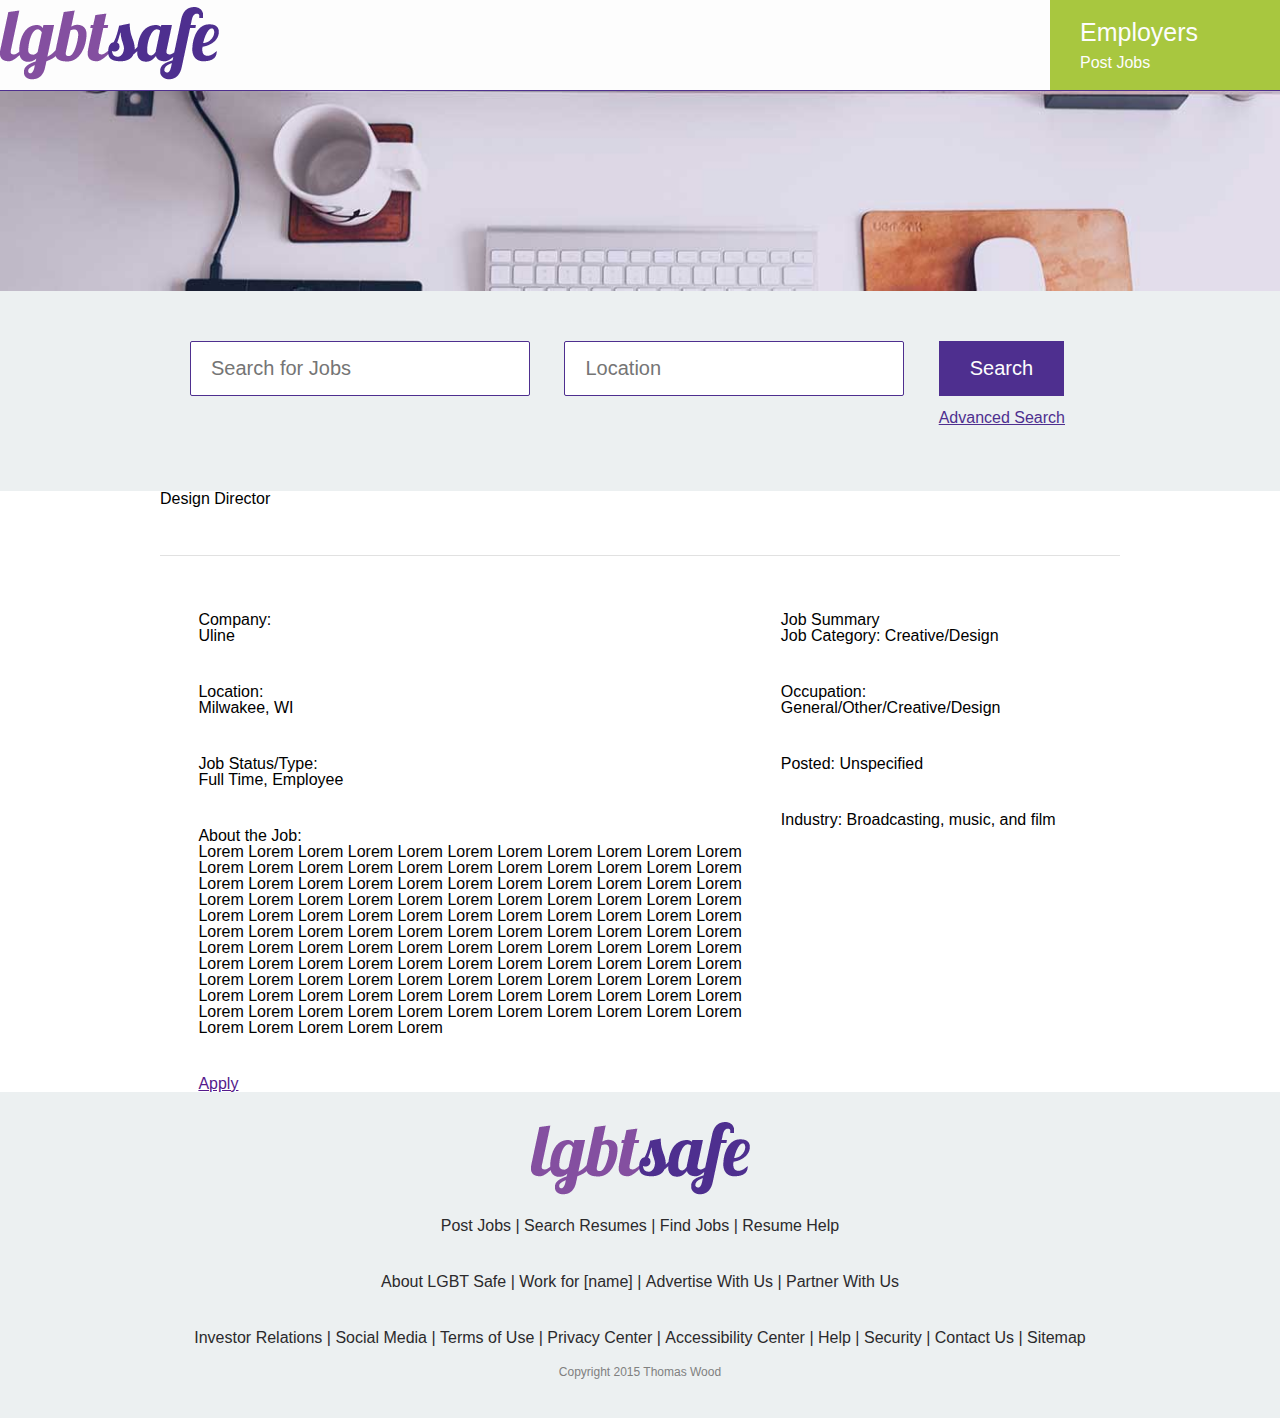
<file: result_preview.html>
<!DOCTYPE html>
<html lang="en">
<head>

	<!-- Meta Tags -->
	<meta charset="UTF-8">
	<meta name="description" content="">
	<meta name="keywords" content="">
	<meta name="author" content="">

	<!-- Site Title -->
	<title>Job Search</title>

	<!-- Loading Stylesheet -->
	<link rel="stylesheet" href="stylesheets/style.css">

	<!-- HTML5 Shiv -->
	<!--[if lt IE 9]><script src="http://html5shiv.googlecode.com/svn/trunk/html5.js"></script><![endif]-->
	<!-- End Shiv -->
</head>
<body>
	<!-- Start Container Div -->
	<div id="container">

		<!-- Start Header Bar -->
		<div id="head">
			<div class="head-content">
				<h1 class="nine columns"><a href="index.html"><img src="img/logo.png" alt="lgbt safe logo"></a></h1>
				<!-- <a href="">
				 <div id="head-login" class="two columns">
					<img src="http://placehold.it/26x26" alt="">
					<p>Login</p>
				</div> 
				</a> -->
				<a href="post_job.php">
				<div id="head-employer" class="four columns">
					<h1>Employers</h1>
					<p>Post Jobs</p>
				</div>
				</a>
			</div>
		</div>
		<!-- End Header Bar -->

		<!-- Start Hero Section -->
		<div id="search_hero" class="hero">
			
		</div>
		<!-- End Hero Section -->

		<!-- Start Search Bar -->
			<div id="grey-search">
				<div class="container">
					<form action="search_preview.php" method="post" class="search-form">
						<input type="text" name="jobs" placeholder="Search for Jobs">
						<input type="text" name="location" placeholder="Location">
						<input type="submit" name="search" value="Search">
					</form>
					<p><a href="">Advanced Search</a></p>
				</div>
			</div>
		<!-- End Search Bar -->

		<!-- Start Home Content -->
			<div id="result-content" class="container">
				<div class="result-minihero twelve columns"></div>
				<h2 class="twelve columns">Design Director</h2>
				<hr class="twelve columns">
				<div class="result-left seven columns">
					<h2>Company:</h2><p class="float"> Uline</p>
					<h2>Location:</h2><p class="float"> Milwakee, WI</p>
					<h2>Job Status/Type:</h2><p class="float"> Full Time, Employee</p>
					<h3 class="margin">About the Job:</h3>
					<p>Lorem Lorem Lorem Lorem Lorem Lorem Lorem Lorem Lorem Lorem Lorem Lorem Lorem Lorem Lorem Lorem Lorem Lorem Lorem Lorem Lorem Lorem Lorem Lorem Lorem Lorem Lorem Lorem Lorem Lorem Lorem Lorem Lorem Lorem Lorem Lorem Lorem Lorem Lorem Lorem Lorem Lorem Lorem Lorem Lorem Lorem Lorem Lorem Lorem Lorem Lorem Lorem Lorem Lorem Lorem Lorem Lorem Lorem Lorem Lorem Lorem Lorem Lorem Lorem Lorem Lorem Lorem Lorem Lorem Lorem Lorem Lorem Lorem Lorem Lorem Lorem Lorem Lorem Lorem Lorem Lorem Lorem Lorem Lorem Lorem Lorem Lorem Lorem Lorem Lorem Lorem Lorem Lorem Lorem Lorem Lorem Lorem Lorem Lorem Lorem Lorem Lorem Lorem Lorem Lorem Lorem Lorem Lorem Lorem Lorem Lorem Lorem Lorem Lorem Lorem Lorem Lorem Lorem Lorem Lorem Lorem Lorem Lorem Lorem Lorem Lorem </p>
					<a href="" id="">
						<div id="apply">
							<h4>Apply</h4>
						</div>
						
					</a>
				</div>
				<div class="result-right four columns">
					<h2>Job Summary</h2>
					<p>Job Category: Creative/Design</p>
					<p>Occupation: General/Other/Creative/Design</p>
					<p>Posted: Unspecified</p>
					<p>Industry: Broadcasting, music, and film</p>
				</div>
			</div> 
		<!-- End Home Content -->

		<!-- Start Footer -->
			<div id="footer">
				<div class="container">
					<a href="index.html"><img src="img/logo.png" alt="lgbt safe logo"></a>
					<ul>
						<li><a href="post_job.php">Post Jobs |</a></li>
						<li><a href="">Search Resumes |</a></li>
						<li><a href="">Find Jobs |</a></li>
						<li><a href="">Resume Help</a></li>
					</ul>
					<ul>
						<li><a href="">About LGBT Safe |</a></li>
						<li><a href="">Work for [name] |</a></li>
						<li><a href="">Advertise With Us |</a></li>
						<li><a href="">Partner With Us</a></li>
					</ul>
					<ul>
						<li><a href="">Investor Relations |</a></li>
						<li><a href="">Social Media |</a></li>
						<li><a href="">Terms of Use |</a></li>
						<li><a href="">Privacy Center |</a></li>
						<li><a href="">Accessibility Center |</a></li>
						<li><a href="">Help |</a></li>
						<li><a href="">Security |</a></li>
						<li><a href="">Contact Us |</a></li>
						<li><a href="">Sitemap</a></li>
					</ul>
					<p>Copyright 2015 Thomas Wood</p>
				</div>
			</div>
		<!-- End Footer -->

	</div>
	<!-- End Container Div -->

</body>
</html>
</file>
<file: stylesheets/style.css>
@charset "UTF-8";
@import url(http://fonts.googleapis.com/css?family=Bad+Script|Raleway:500,700,400,300);
/* line 5, ../../../../../RailsInstaller/Ruby1.9.3/lib/ruby/gems/1.9.1/gems/compass-core-1.1.0.alpha.3/stylesheets/compass/reset/_utilities.scss */
html, body, div, span, applet, object, iframe,
h1, h2, h3, h4, h5, h6, p, blockquote, pre,
a, abbr, acronym, address, big, cite, code,
del, dfn, em, img, ins, kbd, q, s, samp,
small, strike, strong, sub, sup, tt, var,
b, u, i, center,
dl, dt, dd, ol, ul, li,
fieldset, form, label, legend,
table, caption, tbody, tfoot, thead, tr, th, td,
article, aside, canvas, details, embed,
figure, figcaption, footer, header, hgroup,
menu, nav, output, ruby, section, summary,
time, mark, audio, video {
  margin: 0;
  padding: 0;
  border: 0;
  font: inherit;
  font-size: 100%;
  vertical-align: baseline;
}

/* line 22, ../../../../../RailsInstaller/Ruby1.9.3/lib/ruby/gems/1.9.1/gems/compass-core-1.1.0.alpha.3/stylesheets/compass/reset/_utilities.scss */
html {
  line-height: 1;
}

/* line 24, ../../../../../RailsInstaller/Ruby1.9.3/lib/ruby/gems/1.9.1/gems/compass-core-1.1.0.alpha.3/stylesheets/compass/reset/_utilities.scss */
ol, ul {
  list-style: none;
}

/* line 26, ../../../../../RailsInstaller/Ruby1.9.3/lib/ruby/gems/1.9.1/gems/compass-core-1.1.0.alpha.3/stylesheets/compass/reset/_utilities.scss */
table {
  border-collapse: collapse;
  border-spacing: 0;
}

/* line 28, ../../../../../RailsInstaller/Ruby1.9.3/lib/ruby/gems/1.9.1/gems/compass-core-1.1.0.alpha.3/stylesheets/compass/reset/_utilities.scss */
caption, th, td {
  text-align: left;
  font-weight: normal;
  vertical-align: middle;
}

/* line 30, ../../../../../RailsInstaller/Ruby1.9.3/lib/ruby/gems/1.9.1/gems/compass-core-1.1.0.alpha.3/stylesheets/compass/reset/_utilities.scss */
q, blockquote {
  quotes: none;
}
/* line 103, ../../../../../RailsInstaller/Ruby1.9.3/lib/ruby/gems/1.9.1/gems/compass-core-1.1.0.alpha.3/stylesheets/compass/reset/_utilities.scss */
q:before, q:after, blockquote:before, blockquote:after {
  content: "";
  content: none;
}

/* line 32, ../../../../../RailsInstaller/Ruby1.9.3/lib/ruby/gems/1.9.1/gems/compass-core-1.1.0.alpha.3/stylesheets/compass/reset/_utilities.scss */
a img {
  border: none;
}

/* line 116, ../../../../../RailsInstaller/Ruby1.9.3/lib/ruby/gems/1.9.1/gems/compass-core-1.1.0.alpha.3/stylesheets/compass/reset/_utilities.scss */
article, aside, details, figcaption, figure, footer, header, hgroup, main, menu, nav, section, summary {
  display: block;
}

/* line 1, ../sass/includes/_mixins.scss */
.clearfix {
  *-zoom: 1;
  overflow: hidden;
}

@font-face {
  font-family: 'icomoon';
  src: url("../fonts/icomoon.eot?-mgj14l");
  src: url("../fonts/icomoon.eot?#iefix-mgj14l") format("embedded-opentype"), url("../fonts/icomoon.woff?-mgj14l") format("woff"), url("../fonts/icomoon.ttf?-mgj14l") format("truetype"), url("../fonts/icomoon.svg?-mgj14l#icomoon") format("svg");
  font-weight: normal;
  font-style: normal;
}
/* line 12, ../sass/includes/_icon.scss */
[class^="icon-"], [class*=" icon-"] {
  font-family: 'icomoon';
  speak: none;
  font-style: normal;
  font-weight: normal;
  font-variant: normal;
  text-transform: none;
  line-height: 1;
  /* Better Font Rendering =========== */
  -webkit-font-smoothing: antialiased;
  -moz-osx-font-smoothing: grayscale;
}

/* line 26, ../sass/includes/_icon.scss */
.icon-facebook2:before {
  content: "\ea8d";
}

/* line 30, ../sass/includes/_icon.scss */
.icon-instagram:before {
  content: "\ea90";
}

/* Eric Meyer's Reset CSS v2.0 - http://cssreset.com */
/* line 2, ../sass/base/_base.scss */
html, body, div, span, applet, object, iframe, h1, h2, h3, h4, h5, h6, p, blockquote, pre, a, abbr, acronym, address, big, cite, code, del, dfn, em, img, ins, kbd, q, s, samp, small, strike, strong, sub, sup, tt, var, b, u, i, center, dl, dt, dd, ol, ul, li, fieldset, form, label, legend, table, caption, tbody, tfoot, thead, tr, th, td, article, aside, canvas, details, embed, figure, figcaption, footer, header, hgroup, menu, nav, output, ruby, section, summary, time, mark, audio, video {
  border: 0;
  font-size: 100%;
  font: inherit;
  vertical-align: baseline;
  margin: 0;
  padding: 0;
}

/* line 2, ../sass/base/_base.scss */
article, aside, details, figcaption, figure, footer, header, hgroup, menu, nav, section {
  display: block;
}

/* line 2, ../sass/base/_base.scss */
body {
  line-height: 1;
}

/* line 2, ../sass/base/_base.scss */
ol, ul {
  list-style: none;
}

/* line 2, ../sass/base/_base.scss */
blockquote, q {
  quotes: none;
}

/* line 2, ../sass/base/_base.scss */
blockquote:before, blockquote:after, q:before, q:after {
  content: none;
}

/* line 2, ../sass/base/_base.scss */
table {
  border-collapse: collapse;
  border-spacing: 0;
}

/* line 4, ../sass/base/_base.scss */
body {
  height: auto;
  margin: 0;
  padding: 0;
  font-family: sans-serif;
  box-sizing: border-box;
}

/* line 12, ../sass/base/_base.scss */
.content {
  position: relative;
  padding: 50px 0 50px 0;
  max-width: 1400px;
  width: 100%;
  height: 270px;
  margin: 0 auto;
}

/* line 21, ../sass/base/_base.scss */
#container {
  width: 100%;
  height: auto;
}

/* line 26, ../sass/base/_base.scss */
.hero {
  width: 100%;
  height: 550px;
  position: relative;
}

/* line 33, ../sass/base/_base.scss */
#head {
  width: 100%;
  height: 90px;
  background-color: #FDFDFD;
  border-bottom: 1px solid #4e2f8f;
  position: relative;
  top: 0;
  left: 0;
}
/* line 43, ../sass/base/_base.scss */
#head .head-content {
  max-width: 1400px;
  width: 100%;
  margin: 0 auto;
}
/* line 49, ../sass/base/_base.scss */
#head h1 {
  position: relative;
  top: 7px;
  left: 0;
  font-size: 36px;
  font-family: sans-serif;
}
/* line 57, ../sass/base/_base.scss */
#head #head-login {
  position: relative;
  /* right:190px; */
  /*left:130px;*/
}
/* line 62, ../sass/base/_base.scss */
#head #head-login img {
  position: relative;
  top: 5px;
  height: 26;
  width: 26;
  border-radius: 13px;
  background-color: #4e2f8f;
}
/* line 70, ../sass/base/_base.scss */
#head #head-login p {
  position: relative;
  font-size: 12px;
  top: 5px;
  left: -2px;
  color: #4e2f8f;
}
/* line 78, ../sass/base/_base.scss */
#head #head-employer {
  position: absolute;
  right: 0;
  width: 230px;
  height: 90px;
  background-color: #A8C73F;
}
/* line 85, ../sass/base/_base.scss */
#head #head-employer h1 {
  top: 20px;
  position: relative;
  font-size: 25px;
  left: 30px;
  font-style: bold;
  color: #FDFDFD;
}
/* line 93, ../sass/base/_base.scss */
#head #head-employer p {
  position: relative;
  font-size: 16px;
  left: 30px;
  color: #FDFDFD;
  top: 30px;
}

/* line 103, ../sass/base/_base.scss */
#hero-home {
  background: url(../img/desk02.jpg) no-repeat;
  background-size: cover;
}
/* line 107, ../sass/base/_base.scss */
#hero-home .hero-nav {
  position: absolute;
  height: auto;
  width: 200px;
  color: #FDFDFD;
  text-align: center;
  top: 170px;
}
/* line 115, ../sass/base/_base.scss */
#hero-home .hero-nav h1 {
  font-size: 45px;
}
/* line 119, ../sass/base/_base.scss */
#hero-home .hero-nav img {
  position: relative;
  width: 100px;
  height: 100px;
  border-radius: 50px;
  top: 30px;
}
/* line 127, ../sass/base/_base.scss */
#hero-home .hero-nav a {
  color: white;
  text-decoration: none;
}
/* line 132, ../sass/base/_base.scss */
#hero-home .hero-nav p {
  position: relative;
  top: 50px;
  font-size: 16px;
  width: 200px;
  padding: 10px 5px;
  border: 1px solid #FDFDFD;
  background: rgba(240, 242, 244, 0.4);
}
/* line 143, ../sass/base/_base.scss */
#hero-home .hero-left {
  left: 0;
}
/* line 146, ../sass/base/_base.scss */
#hero-home .hero-right {
  right: 0;
}

/* line 150, ../sass/base/_base.scss */
#search_hero {
  background: url(../img/search_hero.jpg) no-repeat;
  background-size: cover;
  height: 200px;
}

/* line 155, ../sass/base/_base.scss */
#hero-post {
  background: url(../img/side_desk.jpg) no-repeat;
  background-size: cover;
}

/* line 161, ../sass/base/_base.scss */
#grey-search {
  position: relative;
  width: 100%;
  height: 200px;
  background-color: #ecf0f1;
}
/* line 167, ../sass/base/_base.scss */
#grey-search .search-form {
  position: relative;
  top: 50px;
  margin: 0 auto;
  max-width: 900px;
  width: 100%;
}
/* line 174, ../sass/base/_base.scss */
#grey-search .search-form input[type="text"] {
  width: 340px;
  height: 55px;
  border-radius: 2px;
  border: 1.75px solid #4e2f8f;
  margin-right: 30px;
}
/* line 182, ../sass/base/_base.scss */
#grey-search .search-form input[placeholder] {
  font-size: 20px;
  padding-left: 20px;
}
/* line 186, ../sass/base/_base.scss */
#grey-search .search-form input[type="submit"] {
  width: 125px;
  height: 55px;
  color: #FDFDFD;
  background-color: #4e2f8f;
  border: 0;
  box-shadow: 0 0;
  font-size: 20px;
}
/* line 197, ../sass/base/_base.scss */
#grey-search a {
  color: #4e2f8f;
  text-decoration: underline;
}
/* line 201, ../sass/base/_base.scss */
#grey-search p {
  position: relative;
  font-size: 16px;
  float: right;
  margin-right: 55px;
  top: 40px;
}

/* line 210, ../sass/base/_base.scss */
#home-content {
  background-color: #ecf0f1;
  height: 200px;
}
/* line 215, ../sass/base/_base.scss */
#home-content #resume-pre, #home-content #popular-searches, #home-content #top-employers {
  position: relative;
  width: 30%;
  height: auto;
  float: left;
}
/* line 222, ../sass/base/_base.scss */
#home-content #resume-pre {
  background-color: #ecf0f1;
  border: 1px solid #4e2f8f;
  margin-right: 3%;
}
/* line 227, ../sass/base/_base.scss */
#home-content #resume-pre h1 {
  position: relative;
  font-size: 20px;
  color: #4e2f8f;
  padding: 10px 0 10px 20px;
  border-bottom: 1px solid #4e2f8f;
}
/* line 234, ../sass/base/_base.scss */
#home-content #resume-pre h1 img {
  width: 26px;
  height: 30px;
  margin-right: 20px;
}
/* line 240, ../sass/base/_base.scss */
#home-content #resume-pre h1 a {
  color: #4e2f8f;
  text-decoration: none;
}
/* line 246, ../sass/base/_base.scss */
#home-content #resume-pre .resume-section {
  width: 45%;
  float: left;
  padding: 2%;
}
/* line 251, ../sass/base/_base.scss */
#home-content #resume-pre .resume-section h2 {
  font-size: 16px;
  color: #4e2f8f;
  margin-bottom: 10px;
}
/* line 257, ../sass/base/_base.scss */
#home-content #resume-pre .resume-section p {
  font-size: 16px;
}
/* line 263, ../sass/base/_base.scss */
#home-content #resume-pre .border-right {
  border-right: 1px solid #4e2f8f;
}
/* line 268, ../sass/base/_base.scss */
#home-content #popular-searches, #home-content #top-employers {
  margin-right: 3%;
}
/* line 271, ../sass/base/_base.scss */
#home-content #popular-searches h1, #home-content #top-employers h1 {
  font-size: 20px;
  margin-bottom: 15px;
}
/* line 276, ../sass/base/_base.scss */
#home-content #popular-searches a, #home-content #top-employers a {
  color: #4e2f8f;
  text-decoration: none;
}
/* line 280, ../sass/base/_base.scss */
#home-content #popular-searches a:hover, #home-content #top-employers a:hover {
  text-decoration: underline;
}
/* line 285, ../sass/base/_base.scss */
#home-content #popular-searches li, #home-content #top-employers li {
  margin-bottom: 1px;
}
/* line 290, ../sass/base/_base.scss */
#home-content .left, #home-content .right {
  width: 46%;
  float: left;
  margin-right: 1%;
}

/* Start Search Result Styles */
/* line 300, ../sass/base/_base.scss */
#post-content form {
  position: relative;
  padding: 50px 0 0 50px;
  margin: 0 auto;
  margin-left: -15px;
  max-width: 900px;
  width: 100%;
}
/* line 308, ../sass/base/_base.scss */
#post-content form p {
  font-size: 20px;
  color: #4e2f8f;
  margin-bottom: 5px;
}
/* line 314, ../sass/base/_base.scss */
#post-content form input[type="text"] {
  width: 100%;
  height: 55px;
  border-radius: 2px;
  border: 1.75px solid #4e2f8f;
}
/* line 321, ../sass/base/_base.scss */
#post-content form input[placeholder] {
  font-size: 20px;
  padding-left: 20px;
}
/* line 325, ../sass/base/_base.scss */
#post-content form input[type="submit"] {
  width: 100%;
  height: 55px;
  color: #FDFDFD;
  background-color: #4e2f8f;
  border: 0;
  box-shadow: 0 0;
  font-size: 20px;
}
/* line 334, ../sass/base/_base.scss */
#post-content form textarea {
  max-width: 100%;
  width: 100%;
  height: 55px;
  border-radius: 2px;
  border: 1.75px solid #4e2f8f;
}

/* line 346, ../sass/base/_base.scss */
#search-content #side-bar {
  background-color: #ecf0f1;
  padding: 20px 50px;
  height: auto;
}
/* line 351, ../sass/base/_base.scss */
#search-content #side-bar h1 {
  font-size: 20px;
  margin-bottom: 15px;
}
/* line 356, ../sass/base/_base.scss */
#search-content #side-bar a {
  color: #4e2f8f;
  text-decoration: none;
}
/* line 360, ../sass/base/_base.scss */
#search-content #side-bar a:hover {
  text-decoration: underline;
}
/* line 365, ../sass/base/_base.scss */
#search-content #side-bar li {
  margin-bottom: 1px;
}
/* line 370, ../sass/base/_base.scss */
#search-content #search-specifics {
  background-color: #ecf0f1;
  padding: 30px 30px;
}
/* line 374, ../sass/base/_base.scss */
#search-content #search-specifics h1 {
  font-size: 20px;
  color: gray;
  margin-bottom: 15px;
}
/* line 380, ../sass/base/_base.scss */
#search-content #search-specifics h2 {
  font-size: 20px;
}
/* line 385, ../sass/base/_base.scss */
#search-content .search-result-pre {
  border-bottom: 1px solid #4e2f8f;
  position: relative;
  width: 100%;
  height: 120px;
  margin: 30px auto;
  padding: 0 20px;
  box-sizing: border-box;
}
/* line 394, ../sass/base/_base.scss */
#search-content .search-result-pre h1 {
  font-size: 20px;
  margin-bottom: 10px;
}
/* line 398, ../sass/base/_base.scss */
#search-content .search-result-pre h1 a {
  text-decoration: none;
}
/* line 403, ../sass/base/_base.scss */
#search-content .search-result-pre h2 {
  font-size: 18px;
  margin-bottom: 10px;
}
/* line 408, ../sass/base/_base.scss */
#search-content .search-result-pre h3, #search-content .search-result-pre h4 {
  font-size: 16px;
  color: gray;
  margin-bottom: 10px;
}

/* line 416, ../sass/base/_base.scss */
.purple {
  background-color: rgba(77, 46, 142, 0.6) !important;
}

/* End Serch Result Styles */
/* line 422, ../sass/base/_base.scss */
#footer {
  position: relative;
  width: 100%;
  height: auto;
  background-color: #ecf0f1;
  text-align: center;
}
/* line 429, ../sass/base/_base.scss */
#footer img {
  position: relative;
  margin-top: 30px;
}
/* line 435, ../sass/base/_base.scss */
#footer ul {
  position: relative;
  top: 20px;
  line-height: -10;
}
/* line 440, ../sass/base/_base.scss */
#footer ul li {
  display: inline;
}
/* line 443, ../sass/base/_base.scss */
#footer ul li a {
  color: #2B2A2C;
  text-decoration: none;
}
/* line 450, ../sass/base/_base.scss */
#footer p {
  color: gray;
  font-size: 12px;
}

/*
* Skeleton V2.0.4
* Copyright 2014, Dave Gamache
* www.getskeleton.com
* Free to use under the MIT license.
* http://www.opensource.org/licenses/mit-license.php
* 12/29/2014
*/
/* Table of contents
ΓÇôΓÇôΓÇôΓÇôΓÇôΓÇôΓÇôΓÇôΓÇôΓÇôΓÇôΓÇôΓÇôΓÇôΓÇôΓÇôΓÇôΓÇôΓÇôΓÇôΓÇôΓÇôΓÇôΓÇôΓÇôΓÇôΓÇôΓÇôΓÇôΓÇôΓÇôΓÇôΓÇôΓÇôΓÇôΓÇôΓÇôΓÇôΓÇôΓÇôΓÇôΓÇôΓÇôΓÇôΓÇôΓÇôΓÇôΓÇôΓÇôΓÇô
- Grid
- Base Styles
- Typography
- Links
- Buttons
- Forms
- Lists
- Code
- Tables
- Spacing
- Utilities
- Clearing
- Media Queries
*/
/* Grid
ΓÇôΓÇôΓÇôΓÇôΓÇôΓÇôΓÇôΓÇôΓÇôΓÇôΓÇôΓÇôΓÇôΓÇôΓÇôΓÇôΓÇôΓÇôΓÇôΓÇôΓÇôΓÇôΓÇôΓÇôΓÇôΓÇôΓÇôΓÇôΓÇôΓÇôΓÇôΓÇôΓÇôΓÇôΓÇôΓÇôΓÇôΓÇôΓÇôΓÇôΓÇôΓÇôΓÇôΓÇôΓÇôΓÇôΓÇôΓÇôΓÇôΓÇô */
/* line 31, ../sass/layout/_layout.scss */
.container {
  position: relative;
  width: 100%;
  max-width: 960px;
  margin: 0 auto;
  padding: 0 20px;
  box-sizing: border-box;
}

/* line 38, ../sass/layout/_layout.scss */
.column,
.columns {
  width: 100%;
  float: left;
  box-sizing: border-box;
}

/* For devices larger than 400px */
@media (min-width: 400px) {
  /* line 46, ../sass/layout/_layout.scss */
  .container {
    width: 85%;
    padding: 0;
  }
}
/* For devices larger than 550px */
@media (min-width: 550px) {
  /* line 53, ../sass/layout/_layout.scss */
  .container {
    width: 80%;
  }

  /* line 55, ../sass/layout/_layout.scss */
  .column,
  .columns {
    margin-left: 4%;
  }

  /* line 58, ../sass/layout/_layout.scss */
  .column:first-child,
  .columns:first-child {
    margin-left: 0;
  }

  /* line 62, ../sass/layout/_layout.scss */
  .one.column,
  .one.columns {
    width: 4.66666666667%;
  }

  /* line 64, ../sass/layout/_layout.scss */
  .two.columns {
    width: 13.3333333333%;
  }

  /* line 65, ../sass/layout/_layout.scss */
  .three.columns {
    width: 22%;
  }

  /* line 66, ../sass/layout/_layout.scss */
  .four.columns {
    width: 30.6666666667%;
  }

  /* line 67, ../sass/layout/_layout.scss */
  .five.columns {
    width: 39.3333333333%;
  }

  /* line 68, ../sass/layout/_layout.scss */
  .six.columns {
    width: 48%;
  }

  /* line 69, ../sass/layout/_layout.scss */
  .seven.columns {
    width: 56.6666666667%;
  }

  /* line 70, ../sass/layout/_layout.scss */
  .eight.columns {
    width: 65.3333333333%;
  }

  /* line 71, ../sass/layout/_layout.scss */
  .nine.columns {
    width: 74.0%;
  }

  /* line 72, ../sass/layout/_layout.scss */
  .ten.columns {
    width: 82.6666666667%;
  }

  /* line 73, ../sass/layout/_layout.scss */
  .eleven.columns {
    width: 91.3333333333%;
  }

  /* line 74, ../sass/layout/_layout.scss */
  .twelve.columns {
    width: 100%;
    margin-left: 0;
  }

  /* line 76, ../sass/layout/_layout.scss */
  .one-third.column {
    width: 30.6666666667%;
  }

  /* line 77, ../sass/layout/_layout.scss */
  .two-thirds.column {
    width: 65.3333333333%;
  }

  /* line 79, ../sass/layout/_layout.scss */
  .one-half.column {
    width: 48%;
  }

  /* Offsets */
  /* line 82, ../sass/layout/_layout.scss */
  .offset-by-one.column,
  .offset-by-one.columns {
    margin-left: 8.66666666667%;
  }

  /* line 84, ../sass/layout/_layout.scss */
  .offset-by-two.column,
  .offset-by-two.columns {
    margin-left: 17.3333333333%;
  }

  /* line 86, ../sass/layout/_layout.scss */
  .offset-by-three.column,
  .offset-by-three.columns {
    margin-left: 26%;
  }

  /* line 88, ../sass/layout/_layout.scss */
  .offset-by-four.column,
  .offset-by-four.columns {
    margin-left: 34.6666666667%;
  }

  /* line 90, ../sass/layout/_layout.scss */
  .offset-by-five.column,
  .offset-by-five.columns {
    margin-left: 43.3333333333%;
  }

  /* line 92, ../sass/layout/_layout.scss */
  .offset-by-six.column,
  .offset-by-six.columns {
    margin-left: 52%;
  }

  /* line 94, ../sass/layout/_layout.scss */
  .offset-by-seven.column,
  .offset-by-seven.columns {
    margin-left: 60.6666666667%;
  }

  /* line 96, ../sass/layout/_layout.scss */
  .offset-by-eight.column,
  .offset-by-eight.columns {
    margin-left: 69.3333333333%;
  }

  /* line 98, ../sass/layout/_layout.scss */
  .offset-by-nine.column,
  .offset-by-nine.columns {
    margin-left: 78.0%;
  }

  /* line 100, ../sass/layout/_layout.scss */
  .offset-by-ten.column,
  .offset-by-ten.columns {
    margin-left: 86.6666666667%;
  }

  /* line 102, ../sass/layout/_layout.scss */
  .offset-by-eleven.column,
  .offset-by-eleven.columns {
    margin-left: 95.3333333333%;
  }

  /* line 105, ../sass/layout/_layout.scss */
  .offset-by-one-third.column,
  .offset-by-one-third.columns {
    margin-left: 34.6666666667%;
  }

  /* line 107, ../sass/layout/_layout.scss */
  .offset-by-two-thirds.column,
  .offset-by-two-thirds.columns {
    margin-left: 69.3333333333%;
  }

  /* line 110, ../sass/layout/_layout.scss */
  .offset-by-one-half.column,
  .offset-by-one-half.columns {
    margin-left: 52%;
  }
}
/* Forms
ΓÇôΓÇôΓÇôΓÇôΓÇôΓÇôΓÇôΓÇôΓÇôΓÇôΓÇôΓÇôΓÇôΓÇôΓÇôΓÇôΓÇôΓÇôΓÇôΓÇôΓÇôΓÇôΓÇôΓÇôΓÇôΓÇôΓÇôΓÇôΓÇôΓÇôΓÇôΓÇôΓÇôΓÇôΓÇôΓÇôΓÇôΓÇôΓÇôΓÇôΓÇôΓÇôΓÇôΓÇôΓÇôΓÇôΓÇôΓÇôΓÇôΓÇô */
/* line 118, ../sass/layout/_layout.scss */
input[type="email"],
input[type="number"],
input[type="search"],
input[type="text"],
input[type="tel"],
input[type="url"],
input[type="password"],
textarea,
select {
  height: 38px;
  padding: 6px 10px;
  /* The 6px vertically centers text on FF, ignored by Webkit */
  background-color: #fff;
  border: 1px solid #D1D1D1;
  border-radius: 4px;
  box-shadow: none;
  box-sizing: border-box;
}

/* Removes awkward default styles on some inputs for iOS */
/* line 135, ../sass/layout/_layout.scss */
input[type="email"],
input[type="number"],
input[type="search"],
input[type="text"],
input[type="tel"],
input[type="url"],
input[type="password"],
textarea {
  -webkit-appearance: none;
  -moz-appearance: none;
  appearance: none;
}

/* line 146, ../sass/layout/_layout.scss */
textarea {
  min-height: 65px;
  padding-top: 6px;
  padding-bottom: 6px;
}

/* line 150, ../sass/layout/_layout.scss */
input[type="email"]:focus,
input[type="number"]:focus,
input[type="search"]:focus,
input[type="text"]:focus,
input[type="tel"]:focus,
input[type="url"]:focus,
input[type="password"]:focus,
textarea:focus,
select:focus {
  border: 1px solid #33C3F0;
  outline: 0;
}

/* line 161, ../sass/layout/_layout.scss */
label,
legend {
  display: block;
  margin-bottom: .5rem;
  font-weight: 600;
}

/* line 166, ../sass/layout/_layout.scss */
fieldset {
  padding: 0;
  border-width: 0;
}

/* line 169, ../sass/layout/_layout.scss */
input[type="checkbox"],
input[type="radio"] {
  display: inline;
}

/* line 172, ../sass/layout/_layout.scss */
label > .label-body {
  display: inline-block;
  margin-left: .5rem;
  font-weight: normal;
}

/* Spacing
ΓÇôΓÇôΓÇôΓÇôΓÇôΓÇôΓÇôΓÇôΓÇôΓÇôΓÇôΓÇôΓÇôΓÇôΓÇôΓÇôΓÇôΓÇôΓÇôΓÇôΓÇôΓÇôΓÇôΓÇôΓÇôΓÇôΓÇôΓÇôΓÇôΓÇôΓÇôΓÇôΓÇôΓÇôΓÇôΓÇôΓÇôΓÇôΓÇôΓÇôΓÇôΓÇôΓÇôΓÇôΓÇôΓÇôΓÇôΓÇôΓÇôΓÇô */
/* line 181, ../sass/layout/_layout.scss */
button,
.button {
  margin-bottom: 1rem;
}

/* line 184, ../sass/layout/_layout.scss */
input,
textarea,
select,
fieldset {
  margin-bottom: 1.5rem;
}

/* line 189, ../sass/layout/_layout.scss */
pre,
blockquote,
dl,
figure,
table,
p,
ul,
ol,
form {
  margin-bottom: 2.5rem;
}

/* Utilities
ΓÇôΓÇôΓÇôΓÇôΓÇôΓÇôΓÇôΓÇôΓÇôΓÇôΓÇôΓÇôΓÇôΓÇôΓÇôΓÇôΓÇôΓÇôΓÇôΓÇôΓÇôΓÇôΓÇôΓÇôΓÇôΓÇôΓÇôΓÇôΓÇôΓÇôΓÇôΓÇôΓÇôΓÇôΓÇôΓÇôΓÇôΓÇôΓÇôΓÇôΓÇôΓÇôΓÇôΓÇôΓÇôΓÇôΓÇôΓÇôΓÇôΓÇô */
/* line 203, ../sass/layout/_layout.scss */
.u-full-width {
  width: 100%;
  box-sizing: border-box;
}

/* line 206, ../sass/layout/_layout.scss */
.u-max-full-width {
  max-width: 100%;
  box-sizing: border-box;
}

/* line 209, ../sass/layout/_layout.scss */
.u-pull-right {
  float: right;
}

/* line 211, ../sass/layout/_layout.scss */
.u-pull-left {
  float: left;
}

/* Misc
ΓÇôΓÇôΓÇôΓÇôΓÇôΓÇôΓÇôΓÇôΓÇôΓÇôΓÇôΓÇôΓÇôΓÇôΓÇôΓÇôΓÇôΓÇôΓÇôΓÇôΓÇôΓÇôΓÇôΓÇôΓÇôΓÇôΓÇôΓÇôΓÇôΓÇôΓÇôΓÇôΓÇôΓÇôΓÇôΓÇôΓÇôΓÇôΓÇôΓÇôΓÇôΓÇôΓÇôΓÇôΓÇôΓÇôΓÇôΓÇôΓÇôΓÇô */
/* line 217, ../sass/layout/_layout.scss */
hr {
  margin-top: 3rem;
  margin-bottom: 3.5rem;
  border-width: 0;
  border-top: 1px solid #E1E1E1;
}

/* Clearing
ΓÇôΓÇôΓÇôΓÇôΓÇôΓÇôΓÇôΓÇôΓÇôΓÇôΓÇôΓÇôΓÇôΓÇôΓÇôΓÇôΓÇôΓÇôΓÇôΓÇôΓÇôΓÇôΓÇôΓÇôΓÇôΓÇôΓÇôΓÇôΓÇôΓÇôΓÇôΓÇôΓÇôΓÇôΓÇôΓÇôΓÇôΓÇôΓÇôΓÇôΓÇôΓÇôΓÇôΓÇôΓÇôΓÇôΓÇôΓÇôΓÇôΓÇô */
/* Self Clearing Goodness */
/* line 228, ../sass/layout/_layout.scss */
.container:after,
.row:after,
.u-cf {
  content: "";
  display: table;
  clear: both;
}

/* Media Queries
ΓÇôΓÇôΓÇôΓÇôΓÇôΓÇôΓÇôΓÇôΓÇôΓÇôΓÇôΓÇôΓÇôΓÇôΓÇôΓÇôΓÇôΓÇôΓÇôΓÇôΓÇôΓÇôΓÇôΓÇôΓÇôΓÇôΓÇôΓÇôΓÇôΓÇôΓÇôΓÇôΓÇôΓÇôΓÇôΓÇôΓÇôΓÇôΓÇôΓÇôΓÇôΓÇôΓÇôΓÇôΓÇôΓÇôΓÇôΓÇôΓÇôΓÇô */
/*
Note: The best way to structure the use of media queries is to create the queries
near the relevant code. For example, if you wanted to change the styles for buttons
on small devices, paste the mobile query code up in the buttons section and style it
there.
*/
/* Larger than mobile */
/* Larger than phablet (also point when grid becomes active) */
/* Larger than tablet */
/* Larger than desktop */
/* Larger than Desktop HD */
</file>
